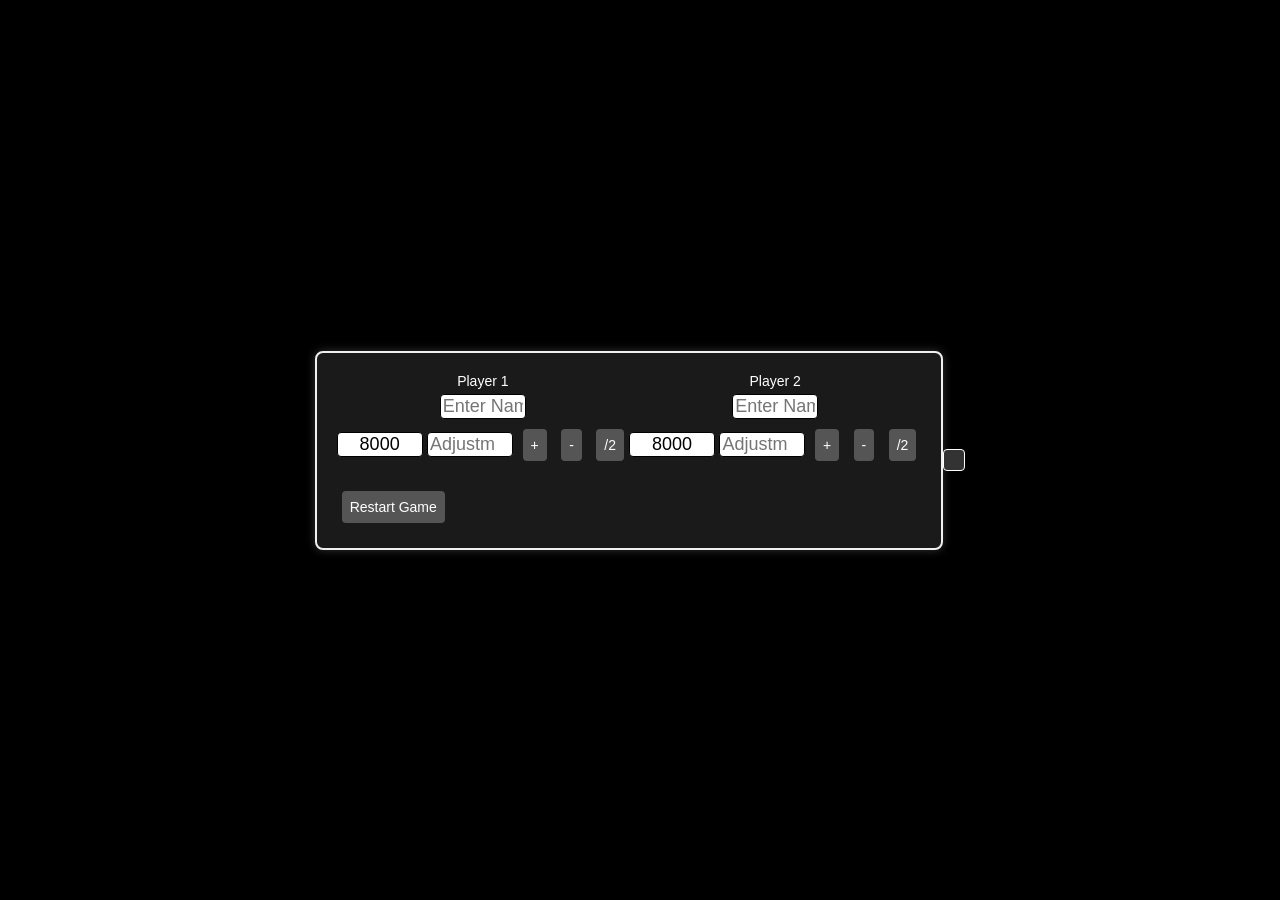
<file: index.html>
<!DOCTYPE html>
<html lang="en">
<head>
    <meta charset="UTF-8">
    <meta name="viewport" content="width=device-width, initial-scale=1.0">
    <link rel="stylesheet" href="style.css">
    <title>Yu Gi Oh Calculator</title>
</head>
<body>
    <div class="calculator">
        <div class="players">
          <div class="player">
            <label for="player1Name">Player 1</label>
            <input type="text" id="player1Name" placeholder="Enter Name">
            <label for="player1"></label>
            <input type="text" id="player1" value="8000" readonly>
            <input type="number" id="adjustment1" placeholder="Adjustment">
            <button onclick="adjustLifePoints(1, 1)">+</button>
            <button onclick="adjustLifePoints(1, -1)">-</button>
            <button onclick="divideByTwo(1)">/2</button>
          </div>
          <div class="player">
            <label for="player2Name">Player 2</label>
            <input type="text" id="player2Name" placeholder="Enter Name">
            <label for="player2"></label>
            <input type="text" id="player2" value="8000" readonly>
            <input type="number" id="adjustment2" placeholder="Adjustment">
            <button onclick="adjustLifePoints(2, 1)">+</button>
            <button onclick="adjustLifePoints(2, -1)">-</button>
            <button onclick="divideByTwo(2)">/2</button>
          </div>
        </div>
        <div class="result" id="result"></div>
        <button onclick="restartGame()">Restart Game</button>
      </div>
      <div class="history" id="history"></div>
    <script src="script.js"></script>
  </body>
</html>
</file>
<file: style.css>
body {
    display: flex;
    align-items: center;
    justify-content: center;
    height: 100vh;
    margin: 0;
    font-family: Verdana, Geneva, Tahoma, sans-serif;
    background-color: #000;
    color: #fff;
  }
  
  .calculator {
    background-color: #1a1a1a;
    border: 2px solid #f0f0f0;
    border-radius: 8px;
    padding: 20px;
    box-shadow: 0 0 10px rgba(255, 255, 255, 0.2);
  }
  
  .players {
    display: flex;
    justify-content: space-between;
  }
  
  .player {
    text-align: center;
  }
  
  input {
    width: 80px;
    text-align: center;
    font-size: 18px;
    color: #000;
    background-color: #fff;
    border: 1px solid #000;
    border-radius: 4px;
  }
  
  button {
    margin: 5px;
    padding: 8px;
    font-size: 14px;
    cursor: pointer;
    background-color: #555;
    color: white;
    border: none;
    border-radius: 4px;
  }
  
  button:active {
    background-color: #777;
  }

  label {
    font-size: 14px;
    margin-bottom: 5px;
    display: block;
  }

  .result {
    margin-top: 20px;
    font-size: 18px;
    font-weight: bold;
    color: #ff0000;
  }

  .losing {
    color: red;
  }
  
  .winning {
    color: green;
  }

  .history {
    margin-top: 20px;
    padding: 10px;
    background-color: #333;
    border: 1px solid #fff;
    border-radius: 4px;
    color: #fff;
    max-height: 200px;
    overflow-y: auto;
  }
  
  .history p {
    margin: 5px 0;
  }
</file>
